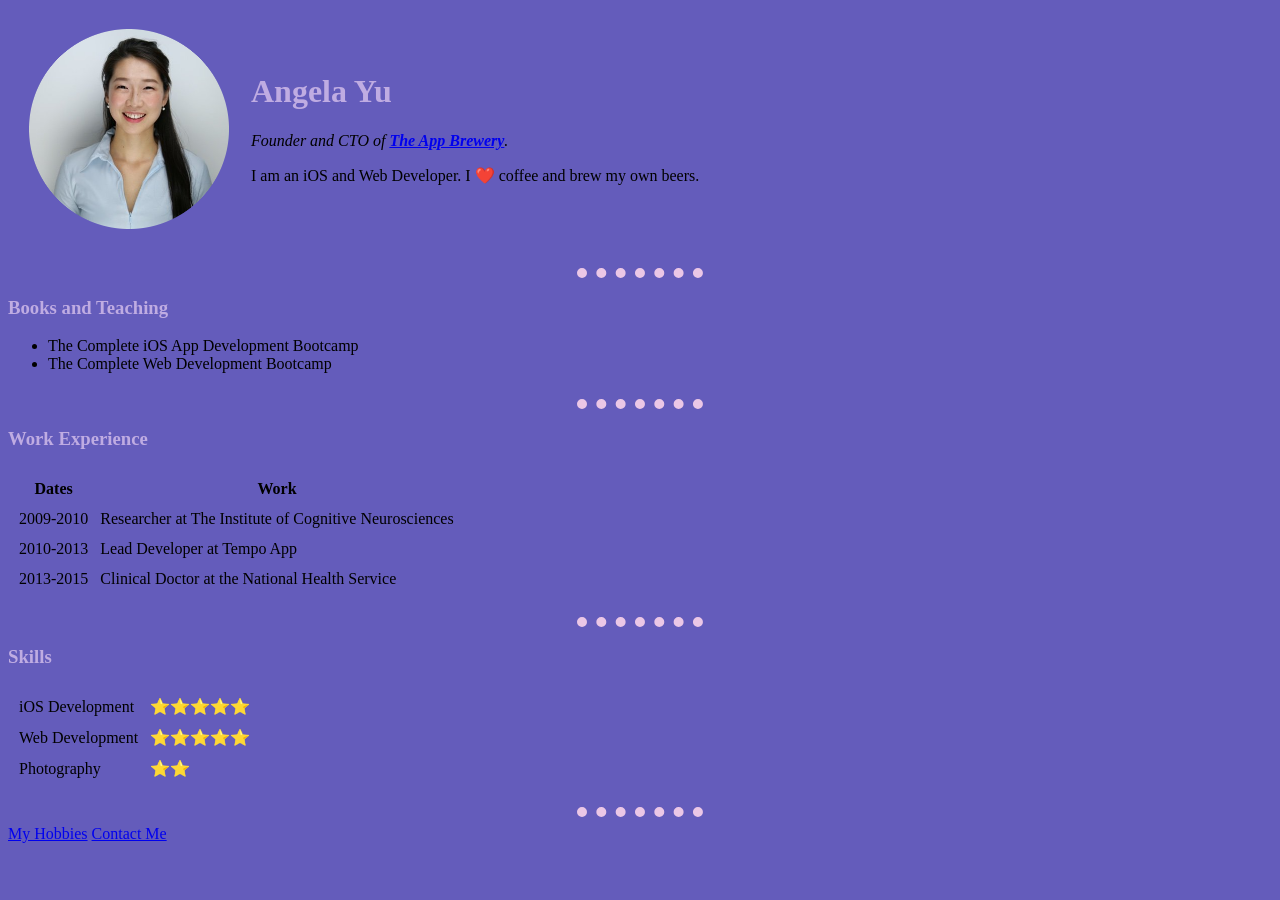
<file: index.html>
<html>

<head>
    <meta charset="utf-8">
    <title>Angela's Personal Site</title>
    <link rel="stylesheet" href="css/styles.css">
</head>

<body>
    <table cellspacing="20">
        <tr>
            <td><img src="images/angela.png" alt="angela profile picture"></td>
            <td>
                <h1>Angela Yu</h1>
                <p><em>Founder and CTO of <strong><a href="https://www.appbrewery.co/">The App
                                Brewery</a></strong>.</em></p>
                <p>I am an iOS and Web Developer. I ❤️ coffee and brew my own beers.</p>
            </td>
        </tr>
    </table>
    <hr>
    <h3>Books and Teaching</h3>
    <ul>
        <li>The Complete iOS App Development Bootcamp</li>
        <li>The Complete Web Development Bootcamp</li>
    </ul>
    <hr>
    <h3>Work Experience</h3>
    <table cellspacing="10">
        <thead>
            <tr>
                <th>Dates</th>
                <th>Work</th>
            </tr>
        </thead>
        <tbody>
            <tr>
                <td>2009-2010</td>
                <td>Researcher at The Institute of Cognitive Neurosciences</td>
            </tr>
            <tr>
                <td>2010-2013</td>
                <td>Lead Developer at Tempo App</td>
            </tr>
            <tr>
                <td>2013-2015</td>
                <td>Clinical Doctor at the National Health Service</td>
            </tr>
        </tbody>
    </table>
    <hr>
    <h3>Skills</h3>
    <table cellspacing="10">
        <tr>
            <td>iOS Development</td>
            <td>⭐️⭐️⭐️⭐️⭐️</td>
        </tr>
        <tr>
            <td>Web Development</td>
            <td>⭐️⭐️⭐️⭐️⭐️</td>
        </tr>
        <tr>
            <td>Photography</td>
            <td>⭐️⭐️</td>
        </tr>
    </table>
    <hr>
    <a href="hobbies.html">My Hobbies</a>
    <a href="contact.html">Contact Me</a>
</body>

</html>
</file>
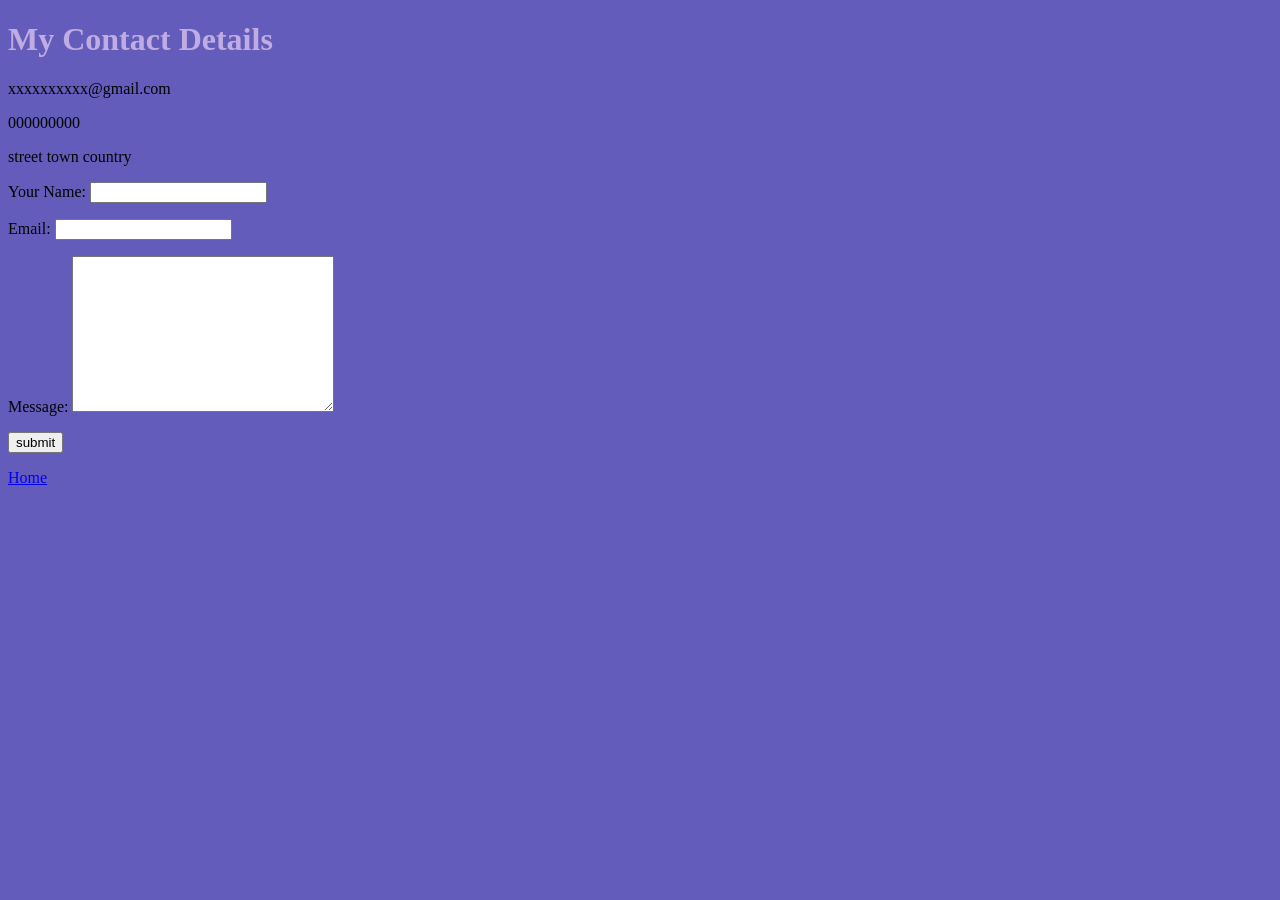
<file: contact.html>
<!DOCTYPE html>
<html lang="en">

<head>
    <meta charset="UTF-8">
    <meta name="viewport" content="width=device-width, initial-scale=1.0">
    <title>Contact Me</title>
    <link rel="stylesheet" href="css/styles.css">
</head>

<body>
    <h1>My Contact Details</h1>
    <p>xxxxxxxxxx@gmail.com</p>
    <p>000000000</p>
    <p>street town country</p>

    <form action=""></form>
    <p>
        <label>Your Name:</label>
        <input type="text">
    </p>
    <p>
        <label>Email:</label>
        <input type="email">
    </p>
    <p>
        <label for="">Message:</label>
        <textarea name="" id="" cols="30" rows="10"></textarea>
    </p>
    <p>
        <input type="button" value="submit">
    </p>





</body>

<p><a href="index.html">Home</a></p>

</html>
</file>
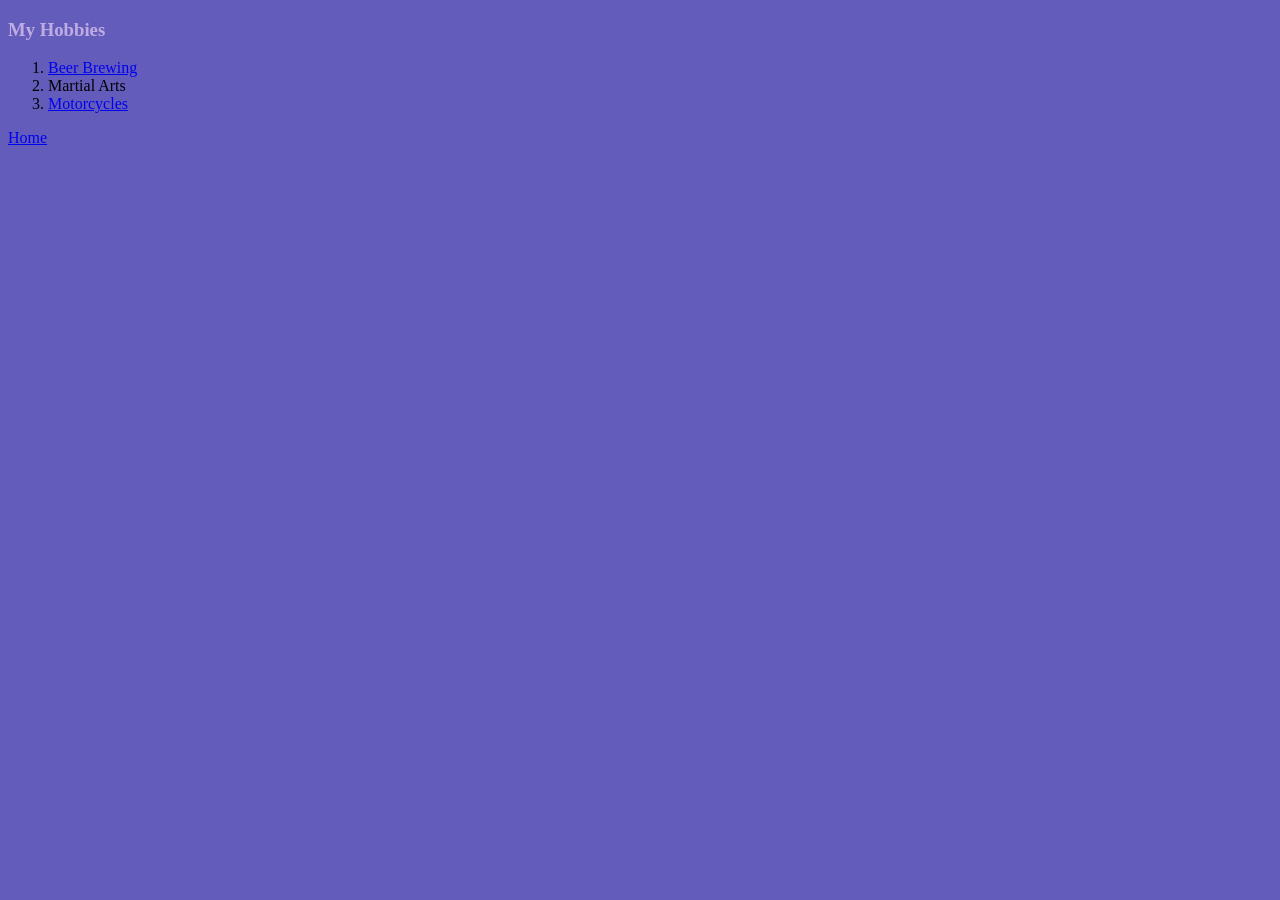
<file: hobbies.html>
<!DOCTYPE html>
<html lang="en">

<head>
    <meta charset="UTF-8">
    <meta name="viewport" content="width=device-width, initial-scale=1.0">
    <title>Hobbies</title>
    <link rel="stylesheet" href="css/styles.css">
</head>

<body>
    <h3>My Hobbies</h3>
    <ol>
        <li><a href="https://www.youtube.com/watch?v=4qQrMC0m8Cc&ab_channel=MinuteMeal">Beer Brewing</a></li>
        <li>Martial Arts</li>
        <li><a
                href="https://images.prismic.io/zero-cms-disco/c0023778-7946-4a47-95d3-47707f337b60_srs-fallback.jpg?auto=compress,format">Motorcycles</a>
        </li>
    </ol>
</body>
<a href="index.html">Home</a>

</html>
</file>
<file: css/styles.css>
body {
    background-color: #645CBB
}

hr {
    border-style: none;
    border-bottom: #EBC7E6;
    border-bottom-width: 10px;
    border-bottom-style: dotted;
    height: 10px;
    width: 10%;
}

img {
    height: 200px;
}

h1 {
    color: #BFACE2;
}

h3 {
    color: #BFACE2;
}
</file>
